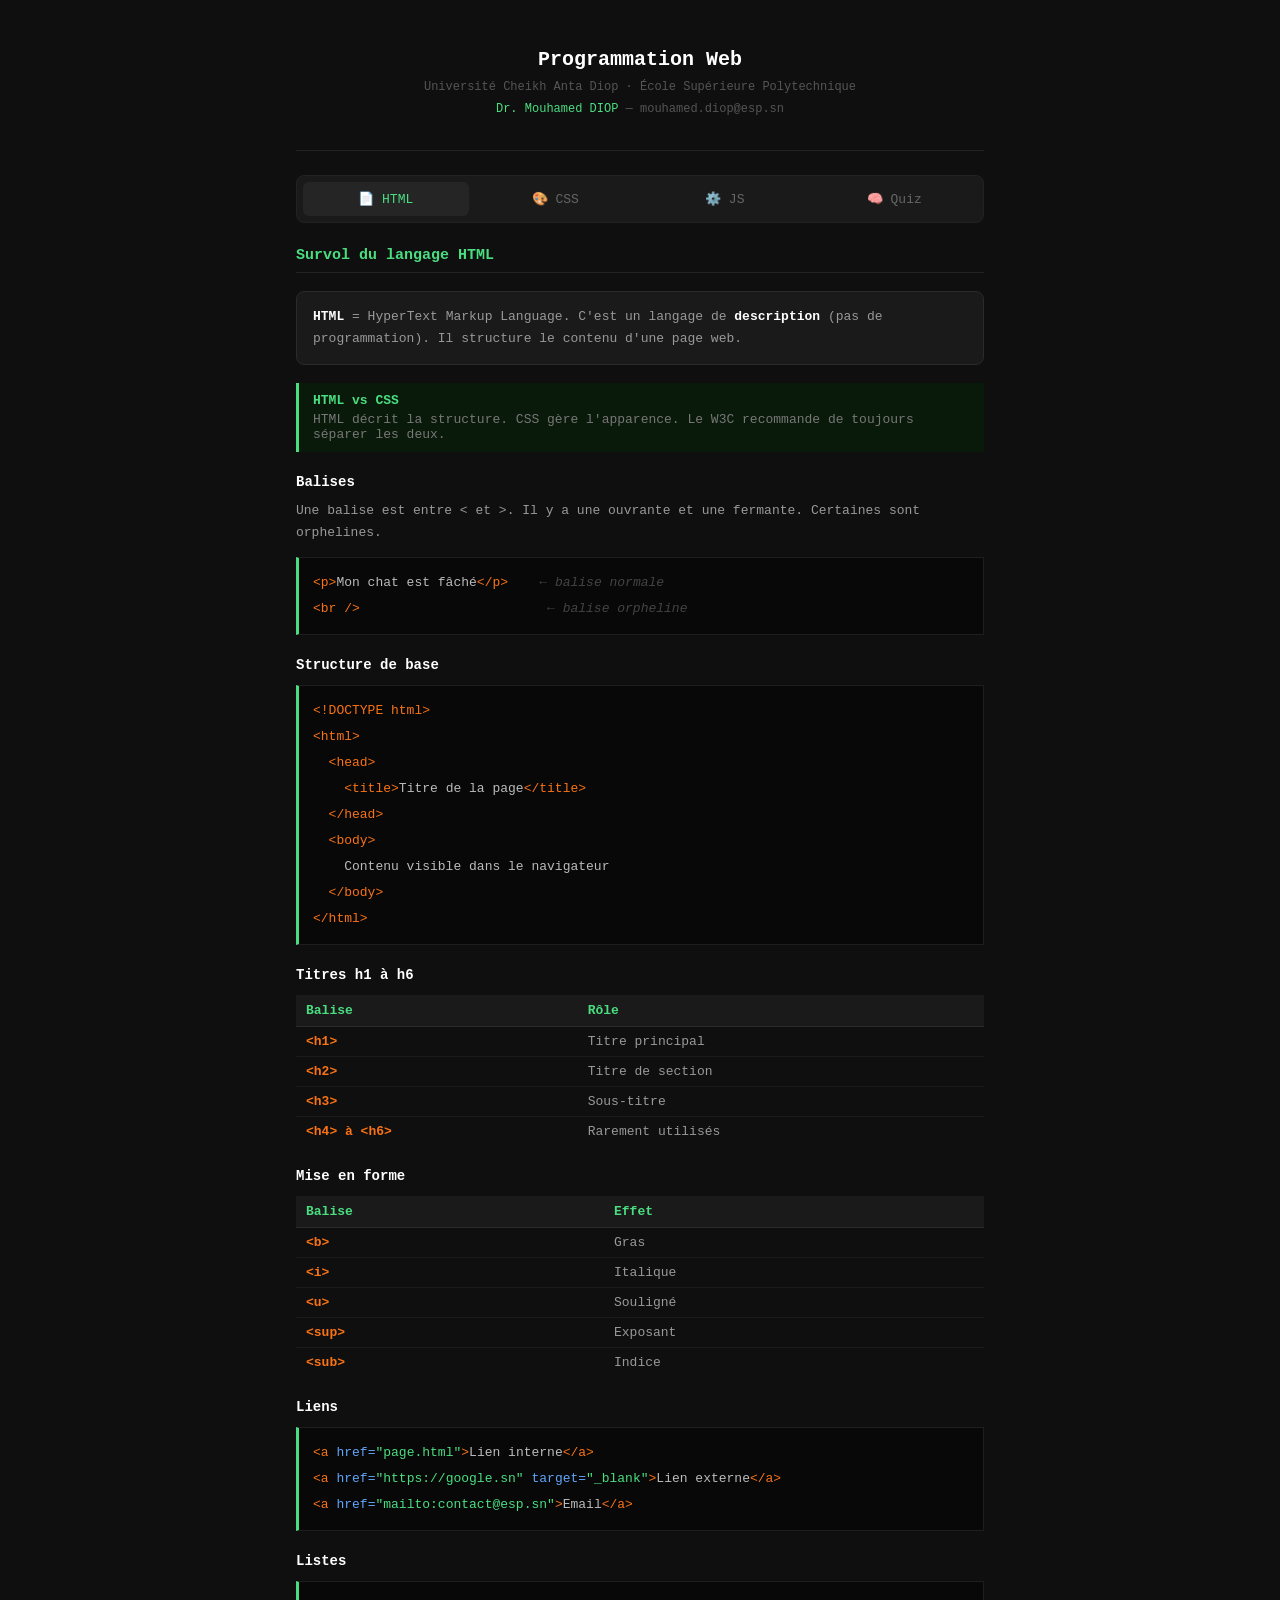
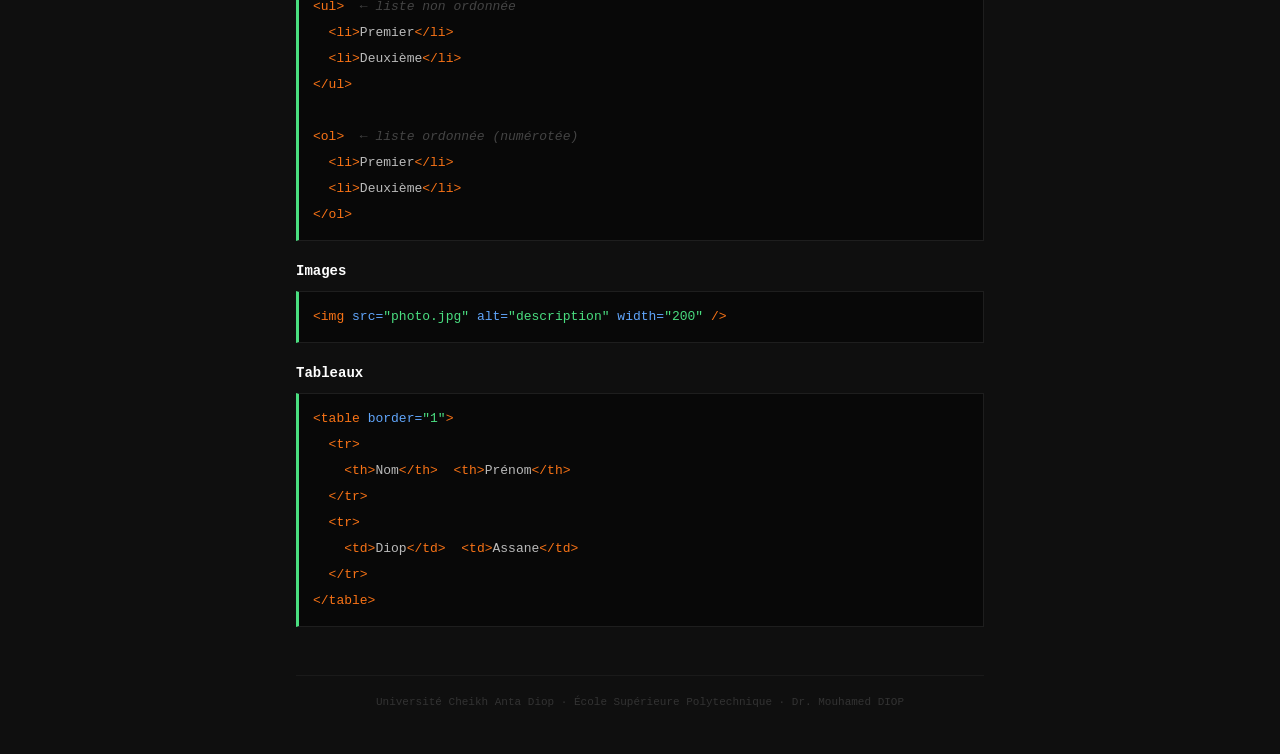
<file: index.html>
<!DOCTYPE html>
<html lang="fr">
<head>
  <meta charset="UTF-8">
  <meta name="viewport" content="width=device-width, initial-scale=1.0">
  <title>Cours Web — ESP Dakar</title>
  <style>
    * { box-sizing: border-box; margin: 0; padding: 0; }

    body {
      background: #0f0f0f;
      color: #ccc;
      font-family: monospace;
      font-size: 14px;
    }

    .wrap { max-width: 720px; margin: 0 auto; padding: 24px 16px; }

    .header {
      text-align: center;
      padding: 24px 0 20px;
      border-bottom: 1px solid #222;
      margin-bottom: 24px;
    }
    .header h1 { color: #fff; font-size: 20px; margin-bottom: 6px; }
    .header p  { color: #555; font-size: 12px; line-height: 1.8; }
    .vert { color: #4ade80; }

    nav {
      display: flex;
      gap: 4px;
      margin-bottom: 24px;
      background: #1a1a1a;
      border: 1px solid #222;
      border-radius: 8px;
      padding: 6px;
    }
    nav button {
      flex: 1;
      padding: 9px 4px;
      background: transparent;
      border: none;
      border-radius: 6px;
      color: #666;
      font-family: monospace;
      font-size: 13px;
      cursor: pointer;
    }
    nav button:hover { background: #252525; color: #ccc; }
    nav button.actif { background: #252525; color: #4ade80; }

    .page { display: none; }
    .page.actif { display: block; }

    h2 { color: #4ade80; font-size: 15px; border-bottom: 1px solid #222; padding-bottom: 8px; margin-bottom: 18px; }
    h3 { color: #fff; font-size: 14px; margin: 22px 0 10px; }
    p  { color: #999; font-size: 13px; line-height: 1.7; margin-bottom: 10px; }

    .carte {
      background: #1a1a1a;
      border: 1px solid #2a2a2a;
      border-radius: 8px;
      padding: 14px 16px;
      margin-bottom: 18px;
    }
    .carte strong { color: #fff; }
    .carte p { margin: 0; }

    .astuce {
      background: #0a1a0a;
      border-left: 3px solid #4ade80;
      padding: 10px 14px;
      margin: 14px 0;
      color: #777;
      font-size: 13px;
    }
    .astuce strong { color: #4ade80; display: block; margin-bottom: 4px; }

    .code {
      background: #080808;
      border: 1px solid #1e1e1e;
      border-left: 3px solid #4ade80;
      padding: 12px 14px;
      margin: 12px 0;
      font-size: 13px;
      line-height: 2;
      color: #bbb;
      overflow-x: auto;
      white-space: pre;
    }
    .tag  { color: #f97316; }
    .attr { color: #60a5fa; }
    .com  { color: #444; font-style: italic; }
    .kw   { color: #c084fc; }
    .str  { color: #4ade80; }
    .fn   { color: #facc15; }

    table { width: 100%; border-collapse: collapse; margin: 12px 0; font-size: 13px; }
    th { background: #1a1a1a; color: #4ade80; padding: 8px 10px; text-align: left; border-bottom: 1px solid #2a2a2a; }
    td { padding: 7px 10px; border-bottom: 1px solid #1a1a1a; color: #999; }
    td:first-child { color: #f97316; font-weight: bold; }
    tr:last-child td { border-bottom: none; }

    .demo {
      background: #141414;
      border: 1px solid #2a2a2a;
      border-radius: 8px;
      padding: 16px;
      margin: 14px 0;
    }
    .demo label { color: #777; font-size: 12px; display: block; margin-bottom: 6px; }
    .demo select,
    .demo input[type="number"] {
      width: 100%;
      background: #0a0a0a;
      border: 1px solid #2a2a2a;
      border-radius: 5px;
      color: #ccc;
      font-family: monospace;
      font-size: 13px;
      padding: 8px 10px;
      margin-bottom: 10px;
    }
    .demo-btn {
      background: #1e1e1e;
      border: 1px solid #333;
      border-radius: 5px;
      color: #4ade80;
      font-family: monospace;
      font-size: 13px;
      padding: 9px 18px;
      cursor: pointer;
    }
    .demo-btn:hover { background: #252525; }
    .resultat {
      margin-top: 12px;
      padding: 10px 12px;
      background: #0a0a0a;
      border: 1px solid #1e1e1e;
      border-radius: 5px;
      color: #4ade80;
      font-size: 13px;
      min-height: 34px;
    }

    .question {
      background: #1a1a1a;
      border: 1px solid #2a2a2a;
      border-radius: 8px;
      padding: 16px;
      margin-bottom: 16px;
    }
    .question > p { color: #fff; margin-bottom: 12px; }
    .options { display: flex; flex-direction: column; gap: 7px; }
    .options button {
      background: #111;
      border: 1px solid #2a2a2a;
      border-radius: 5px;
      color: #aaa;
      font-family: monospace;
      font-size: 13px;
      padding: 10px 12px;
      text-align: left;
      cursor: pointer;
    }
    .options button:hover:not([disabled]) { background: #1e1e1e; color: #fff; }
    .options button.bon  { border-color: #4ade80; background: #071a07; color: #4ade80; }
    .options button.faux { border-color: #ef4444; background: #1a0707; color: #ef4444; }
    .options button[disabled] { cursor: default; opacity: 0.75; }
    .feedback { margin-top: 10px; font-size: 12px; font-style: italic; min-height: 16px; color: #666; }

    .score-box {
      background: #1a1a1a;
      border: 1px solid #2a2a2a;
      border-radius: 8px;
      padding: 10px 14px;
      margin-bottom: 18px;
      color: #888;
      font-size: 13px;
    }
    .score-box .nb { color: #4ade80; font-size: 18px; font-weight: bold; }

    footer {
      text-align: center;
      margin-top: 48px;
      padding: 20px;
      border-top: 1px solid #1a1a1a;
      color: #333;
      font-size: 11px;
    }
  </style>
</head>
<body>
<div class="wrap">

  <div class="header">
    <h1>Programmation Web</h1>
    <p>Université Cheikh Anta Diop · École Supérieure Polytechnique<br>
    <span class="vert">Dr. Mouhamed DIOP</span> — mouhamed.diop@esp.sn</p>
  </div>

  <nav>
    <button id="btn-html" class="actif">📄 HTML</button>
    <button id="btn-css">🎨 CSS</button>
    <button id="btn-js">⚙️ JS</button>
    <button id="btn-quiz">🧠 Quiz</button>
  </nav>

  <!-- PAGE HTML -->
  <div class="page actif" id="page-html">
    <h2>Survol du langage HTML</h2>
    <div class="carte">
      <p><strong>HTML</strong> = HyperText Markup Language. C'est un langage de <strong>description</strong> (pas de programmation). Il structure le contenu d'une page web.</p>
    </div>
    <div class="astuce"><strong>HTML vs CSS</strong>HTML décrit la structure. CSS gère l'apparence. Le W3C recommande de toujours séparer les deux.</div>

    <h3>Balises</h3>
    <p>Une balise est entre &lt; et &gt;. Il y a une ouvrante et une fermante. Certaines sont orphelines.</p>
    <div class="code"><span class="tag">&lt;p&gt;</span>Mon chat est fâché<span class="tag">&lt;/p&gt;</span>    <span class="com">← balise normale</span>
<span class="tag">&lt;br /&gt;</span>                        <span class="com">← balise orpheline</span></div>

    <h3>Structure de base</h3>
    <div class="code"><span class="tag">&lt;!DOCTYPE html&gt;</span>
<span class="tag">&lt;html&gt;</span>
  <span class="tag">&lt;head&gt;</span>
    <span class="tag">&lt;title&gt;</span>Titre de la page<span class="tag">&lt;/title&gt;</span>
  <span class="tag">&lt;/head&gt;</span>
  <span class="tag">&lt;body&gt;</span>
    Contenu visible dans le navigateur
  <span class="tag">&lt;/body&gt;</span>
<span class="tag">&lt;/html&gt;</span></div>

    <h3>Titres h1 à h6</h3>
    <table>
      <tr><th>Balise</th><th>Rôle</th></tr>
      <tr><td>&lt;h1&gt;</td><td>Titre principal</td></tr>
      <tr><td>&lt;h2&gt;</td><td>Titre de section</td></tr>
      <tr><td>&lt;h3&gt;</td><td>Sous-titre</td></tr>
      <tr><td>&lt;h4&gt; à &lt;h6&gt;</td><td>Rarement utilisés</td></tr>
    </table>

    <h3>Mise en forme</h3>
    <table>
      <tr><th>Balise</th><th>Effet</th></tr>
      <tr><td>&lt;b&gt;</td><td>Gras</td></tr>
      <tr><td>&lt;i&gt;</td><td>Italique</td></tr>
      <tr><td>&lt;u&gt;</td><td>Souligné</td></tr>
      <tr><td>&lt;sup&gt;</td><td>Exposant</td></tr>
      <tr><td>&lt;sub&gt;</td><td>Indice</td></tr>
    </table>

    <h3>Liens</h3>
    <div class="code"><span class="tag">&lt;a</span> <span class="attr">href=</span><span class="str">"page.html"</span><span class="tag">&gt;</span>Lien interne<span class="tag">&lt;/a&gt;</span>
<span class="tag">&lt;a</span> <span class="attr">href=</span><span class="str">"https://google.sn"</span> <span class="attr">target=</span><span class="str">"_blank"</span><span class="tag">&gt;</span>Lien externe<span class="tag">&lt;/a&gt;</span>
<span class="tag">&lt;a</span> <span class="attr">href=</span><span class="str">"mailto:contact@esp.sn"</span><span class="tag">&gt;</span>Email<span class="tag">&lt;/a&gt;</span></div>

    <h3>Listes</h3>
    <div class="code"><span class="tag">&lt;ul&gt;</span>  <span class="com">← liste non ordonnée</span>
  <span class="tag">&lt;li&gt;</span>Premier<span class="tag">&lt;/li&gt;</span>
  <span class="tag">&lt;li&gt;</span>Deuxième<span class="tag">&lt;/li&gt;</span>
<span class="tag">&lt;/ul&gt;</span>

<span class="tag">&lt;ol&gt;</span>  <span class="com">← liste ordonnée (numérotée)</span>
  <span class="tag">&lt;li&gt;</span>Premier<span class="tag">&lt;/li&gt;</span>
  <span class="tag">&lt;li&gt;</span>Deuxième<span class="tag">&lt;/li&gt;</span>
<span class="tag">&lt;/ol&gt;</span></div>

    <h3>Images</h3>
    <div class="code"><span class="tag">&lt;img</span> <span class="attr">src=</span><span class="str">"photo.jpg"</span> <span class="attr">alt=</span><span class="str">"description"</span> <span class="attr">width=</span><span class="str">"200"</span> <span class="tag">/&gt;</span></div>

    <h3>Tableaux</h3>
    <div class="code"><span class="tag">&lt;table</span> <span class="attr">border=</span><span class="str">"1"</span><span class="tag">&gt;</span>
  <span class="tag">&lt;tr&gt;</span>
    <span class="tag">&lt;th&gt;</span>Nom<span class="tag">&lt;/th&gt;</span>  <span class="tag">&lt;th&gt;</span>Prénom<span class="tag">&lt;/th&gt;</span>
  <span class="tag">&lt;/tr&gt;</span>
  <span class="tag">&lt;tr&gt;</span>
    <span class="tag">&lt;td&gt;</span>Diop<span class="tag">&lt;/td&gt;</span>  <span class="tag">&lt;td&gt;</span>Assane<span class="tag">&lt;/td&gt;</span>
  <span class="tag">&lt;/tr&gt;</span>
<span class="tag">&lt;/table&gt;</span></div>
  </div>

  <!-- PAGE CSS -->
  <div class="page" id="page-css">
    <h2>Survol du langage CSS</h2>
    <div class="carte">
      <p><strong>CSS</strong> = Cascading Style Sheets. Il gère la <strong>présentation</strong> : couleurs, polices, marges. Un même HTML peut avoir plusieurs apparences grâce au CSS.</p>
    </div>

    <h3>Où écrire le CSS ?</h3>
    <table>
      <tr><th>Méthode</th><th>Code</th></tr>
      <tr><td>Balise &lt;style&gt;</td><td>&lt;style&gt; p { color: red; } &lt;/style&gt;</td></tr>
      <tr><td>Fichier externe</td><td>&lt;link rel="stylesheet" href="style.css"&gt;</td></tr>
      <tr><td>Style inline</td><td>&lt;p style="color:red;"&gt;</td></tr>
    </table>

    <h3>Syntaxe d'une règle</h3>
    <div class="code"><span class="fn">sélecteur</span> { <span class="attr">propriété</span>: <span class="str">valeur</span>; }

<span class="com">exemple :</span>
<span class="fn">h1</span> { <span class="attr">color</span>: <span class="str">blue</span>; <span class="attr">text-align</span>: <span class="str">center</span>; }</div>

    <h3>Les sélecteurs</h3>
    <div class="code"><span class="fn">p</span> { <span class="attr">color</span>: <span class="str">gray</span>; }          <span class="com">← sélecteur de balise</span>
<span class="fn">.rouge</span> { <span class="attr">color</span>: <span class="str">red</span>; }      <span class="com">← sélecteur de classe ( . )</span>
<span class="fn">#menu</span> { <span class="attr">background</span>: <span class="str">yellow</span>; } <span class="com">← sélecteur d'id ( # )</span></div>

    <h3>Pseudo-classes &amp; regroupement</h3>
    <div class="code"><span class="fn">a:hover</span> { <span class="attr">color</span>: <span class="str">red</span>; }        <span class="com">← au survol</span>
<span class="fn">h1, h2, p</span> { <span class="attr">margin-left</span>: <span class="str">0</span>; }  <span class="com">← regroupement</span>
<span class="fn">div p</span> { <span class="attr">color</span>: <span class="str">gray</span>; }        <span class="com">← p dans un div</span></div>

    <div class="astuce"><strong>Propriétés raccourcies</strong>Exemples : font: bold 14px Arial; · border: 1px solid red; · elles combinent plusieurs valeurs en une ligne.</div>

    <h3>Démo — Style en direct</h3>
    <div class="demo">
      <label>Couleur du texte</label>
      <select id="css-couleur">
        <option value="#4ade80">Vert</option>
        <option value="#f97316">Orange</option>
        <option value="#60a5fa">Bleu</option>
        <option value="#c084fc">Violet</option>
        <option value="#facc15">Jaune</option>
      </select>
      <label>Taille du texte</label>
      <select id="css-taille">
        <option value="13px">Petit — 13px</option>
        <option value="17px">Moyen — 17px</option>
        <option value="22px">Grand — 22px</option>
        <option value="28px">Très grand — 28px</option>
      </select>
      <button class="demo-btn" id="btn-appliquer">▶ Appliquer</button>
      <div class="resultat" id="css-resultat">Le CSS change l'apparence sans toucher au HTML.</div>
    </div>
  </div>

  <!-- PAGE JS -->
  <div class="page" id="page-js">
    <h2>Le langage JavaScript</h2>
    <div class="carte">
      <p><strong>JavaScript</strong> est un langage de script qui rend une page <strong>interactive</strong> : validation de formulaires, animations, calculs côté navigateur, manipulation du DOM.</p>
    </div>

    <h3>Où placer le script ?</h3>
    <div class="code"><span class="tag">&lt;script&gt;</span>
  <span class="com">// code JavaScript ici</span>
<span class="tag">&lt;/script&gt;</span>

<span class="com">ou fichier externe :</span>
<span class="tag">&lt;script</span> <span class="attr">src=</span><span class="str">"script.js"</span><span class="tag">&gt;&lt;/script&gt;</span></div>

    <h3>Variables</h3>
    <div class="code"><span class="kw">var</span> nom   = <span class="str">"Diop"</span>;     <span class="com">← chaîne de caractères</span>
<span class="kw">var</span> age   = <span class="str">20</span>;        <span class="com">← nombre</span>
<span class="kw">var</span> actif = <span class="kw">true</span>;      <span class="com">← booléen</span>
<span class="kw">var</span> x = <span class="str">5</span>, y = <span class="str">10</span>;    <span class="com">← plusieurs variables</span></div>

    <h3>Boites de dialogue</h3>
    <table>
      <tr><th>Fonction</th><th>Rôle</th></tr>
      <tr><td>alert()</td><td>Affiche un message</td></tr>
      <tr><td>prompt()</td><td>Demande une saisie — retourne la valeur</td></tr>
      <tr><td>confirm()</td><td>Demande OK/Annuler — retourne true/false</td></tr>
    </table>

    <h3>Opérateurs</h3>
    <table>
      <tr><th>Opérateur</th><th>Rôle</th><th>Exemple</th></tr>
      <tr><td>+</td><td>Addition / Concaténation</td><td>2+3 · "bon"+"jour"</td></tr>
      <tr><td>-</td><td>Soustraction</td><td>5 - 3</td></tr>
      <tr><td>*</td><td>Multiplication</td><td>2 * 4</td></tr>
      <tr><td>/</td><td>Division</td><td>10 / 2</td></tr>
      <tr><td>%</td><td>Modulo (reste)</td><td>13 % 5 = 3</td></tr>
      <tr><td>++</td><td>Incrémentation</td><td>i++ → i+1</td></tr>
    </table>

    <h3>Conditions</h3>
    <div class="code"><span class="kw">if</span> (age >= 18) {
  <span class="fn">alert</span>(<span class="str">"Majeur"</span>);
} <span class="kw">else</span> {
  <span class="fn">alert</span>(<span class="str">"Mineur"</span>);
}</div>

    <h3>Boucles</h3>
    <div class="code"><span class="com">— boucle for —</span>
<span class="kw">for</span> (<span class="kw">var</span> i = 0; i &lt; 5; i++) {
  document.<span class="fn">write</span>(i);
}

<span class="com">— boucle while —</span>
<span class="kw">var</span> i = 0;
<span class="kw">while</span> (i &lt; 5) {
  document.<span class="fn">write</span>(i);
  i++;
}</div>

    <h3>Fonctions</h3>
    <div class="code"><span class="kw">function</span> <span class="fn">volumeCylindre</span>(r, h) {
  <span class="kw">var</span> pi = 3.14159;
  <span class="kw">return</span> pi * r * r * h;
}
<span class="fn">alert</span>(<span class="fn">volumeCylindre</span>(1, 2));</div>

    <h3>Évènements principaux</h3>
    <table>
      <tr><th>Gestionnaire</th><th>Déclencheur</th></tr>
      <tr><td>onClick</td><td>Clic sur un élément</td></tr>
      <tr><td>onLoad</td><td>Chargement de la page</td></tr>
      <tr><td>onMouseOver</td><td>Souris sur l'élément</td></tr>
      <tr><td>onChange</td><td>Valeur modifiée</td></tr>
      <tr><td>onSubmit</td><td>Envoi de formulaire</td></tr>
    </table>

    <h3>Accès au DOM</h3>
    <div class="code"><span class="com">← lire un élément par son id</span>
document.<span class="fn">getElementById</span>(<span class="str">"monId"</span>);

<span class="com">← modifier son contenu</span>
document.<span class="fn">getElementById</span>(<span class="str">"monId"</span>).innerHTML = <span class="str">"Nouveau !"</span>;

<span class="com">← modifier son style</span>
document.<span class="fn">getElementById</span>(<span class="str">"monId"</span>).style.color = <span class="str">"red"</span>;</div>

    <h3>Démo — Calculer le double</h3>
    <div class="demo">
      <label>Entrez un nombre</label>
      <input type="number" id="js-nombre" placeholder="ex: 23">
      <button class="demo-btn" id="btn-double">▶ Calculer le double</button>
      <div class="resultat" id="js-resultat">Le résultat apparaîtra ici.</div>
    </div>
  </div>

  <!-- PAGE QUIZ -->
  <div class="page" id="page-quiz">
    <h2>Quiz — Teste tes connaissances</h2>
    <div class="score-box">Score : <span class="nb" id="score-val">0</span> / 8</div>

    <div class="question" id="q1">
      <p>1. Le HTML est un langage de programmation ?</p>
      <div class="options">
        <button data-q="q1" data-ok="non" data-msg="Faux — HTML est un langage de DESCRIPTION, pas de programmation.">Vrai</button>
        <button data-q="q1" data-ok="oui" data-msg="Correct — HTML décrit la structure, il ne programme pas.">Faux</button>
      </div>
      <div class="feedback" id="fb-q1"></div>
    </div>

    <div class="question" id="q2">
      <p>2. Quelle balise insère un saut de ligne ?</p>
      <div class="options">
        <button data-q="q2" data-ok="non" data-msg="Non — &lt;p&gt; crée un paragraphe.">&lt;p&gt;</button>
        <button data-q="q2" data-ok="oui" data-msg="Correct — &lt;br /&gt; insère un saut de ligne.">&lt;br /&gt;</button>
        <button data-q="q2" data-ok="non" data-msg="Non — &lt;h1&gt; est un titre de niveau 1.">&lt;h1&gt;</button>
      </div>
      <div class="feedback" id="fb-q2"></div>
    </div>

    <div class="question" id="q3">
      <p>3. En CSS, un sélecteur qui commence par un point ( . ) désigne...</p>
      <div class="options">
        <button data-q="q3" data-ok="non" data-msg="Non — Un identifiant commence par #.">Un identifiant</button>
        <button data-q="q3" data-ok="oui" data-msg="Correct — .maClasse est un sélecteur de classe.">Une classe</button>
        <button data-q="q3" data-ok="non" data-msg="Non — Une pseudo-classe utilise : comme a:hover.">Une pseudo-classe</button>
      </div>
      <div class="feedback" id="fb-q3"></div>
    </div>

    <div class="question" id="q4">
      <p>4. Que retourne confirm() quand on clique OK ?</p>
      <div class="options">
        <button data-q="q4" data-ok="non" data-msg="Non — null vient de prompt() annulé.">null</button>
        <button data-q="q4" data-ok="non" data-msg="Non — confirm() ne retourne pas de texte.">Le texte saisi</button>
        <button data-q="q4" data-ok="oui" data-msg="Correct — confirm() retourne true si OK, false si Annuler.">true</button>
      </div>
      <div class="feedback" id="fb-q4"></div>
    </div>

    <div class="question" id="q5">
      <p>5. Quel attribut ouvre un lien dans un nouvel onglet ?</p>
      <div class="options">
        <button data-q="q5" data-ok="non" data-msg="Non — href contient l'adresse de destination.">href</button>
        <button data-q="q5" data-ok="non" data-msg="Non — title affiche une info-bulle.">title</button>
        <button data-q="q5" data-ok="oui" data-msg="Correct — target=_blank ouvre dans un nouvel onglet.">target="_blank"</button>
      </div>
      <div class="feedback" id="fb-q5"></div>
    </div>

    <div class="question" id="q6">
      <p>6. Que fait i++ en JavaScript ?</p>
      <div class="options">
        <button data-q="q6" data-ok="oui" data-msg="Correct — i++ ajoute 1 à i (incrémentation).">Ajoute 1 à i</button>
        <button data-q="q6" data-ok="non" data-msg="Non — Pour soustraire 1 on utilise i--.">Soustrait 1 à i</button>
        <button data-q="q6" data-ok="non" data-msg="Non — Pour multiplier on écrit i = i * 2.">Multiplie i par 2</button>
      </div>
      <div class="feedback" id="fb-q6"></div>
    </div>

    <div class="question" id="q7">
      <p>7. Quel sélecteur CSS cible &lt;div id="menu"&gt; ?</p>
      <div class="options">
        <button data-q="q7" data-ok="non" data-msg="Non — .menu désigne une classe.">.menu</button>
        <button data-q="q7" data-ok="oui" data-msg="Correct — #menu cible l'attribut id=menu.">#menu</button>
        <button data-q="q7" data-ok="non" data-msg="Non — div menu cible les éléments div à l'intérieur d'un menu.">div menu</button>
      </div>
      <div class="feedback" id="fb-q7"></div>
    </div>

    <div class="question" id="q8">
      <p>8. Quelle méthode JS accède à un élément par son id ?</p>
      <div class="options">
        <button data-q="q8" data-ok="non" data-msg="Non — getElementsByTagName() cherche par balise.">getElementsByTagName()</button>
        <button data-q="q8" data-ok="oui" data-msg="Correct — getElementById() est la méthode standard.">getElementById()</button>
        <button data-q="q8" data-ok="non" data-msg="Non — getElementsByName() cherche par attribut name.">getElementsByName()</button>
      </div>
      <div class="feedback" id="fb-q8"></div>
    </div>
  </div>

  <footer>Université Cheikh Anta Diop · École Supérieure Polytechnique · Dr. Mouhamed DIOP</footer>
</div>

<!-- ✅ Script placé APRÈS le HTML : les éléments existent déjà quand JS s'exécute -->
<!-- C'est la méthode la plus simple et la plus fiable pour GitHub Pages         -->
<script>
  var score = 0;

  function allerA(nom) {
    var pages = document.querySelectorAll(".page");
    for (var i = 0; i < pages.length; i++) pages[i].classList.remove("actif");
    var btns = document.querySelectorAll("nav button");
    for (var i = 0; i < btns.length; i++) btns[i].classList.remove("actif");
    document.getElementById("page-" + nom).classList.add("actif");
    document.getElementById("btn-" + nom).classList.add("actif");
    window.scrollTo(0, 0);
  }

  document.getElementById("btn-html").onclick  = function() { allerA("html"); };
  document.getElementById("btn-css").onclick   = function() { allerA("css");  };
  document.getElementById("btn-js").onclick    = function() { allerA("js");   };
  document.getElementById("btn-quiz").onclick  = function() { allerA("quiz"); };

  document.getElementById("btn-appliquer").onclick = function() {
    var el = document.getElementById("css-resultat");
    el.style.color    = document.getElementById("css-couleur").value;
    el.style.fontSize = document.getElementById("css-taille").value;
  };

  document.getElementById("btn-double").onclick = function() {
    var val = document.getElementById("js-nombre").value;
    var el  = document.getElementById("js-resultat");
    if (val === "") {
      el.textContent = "Entrez un nombre d'abord !";
      el.style.color = "#ef4444";
    } else {
      el.textContent = "Le double de " + val + " est : " + (val * 2);
      el.style.color = "#4ade80";
    }
  };

  var qBtns = document.querySelectorAll(".options button");
  for (var i = 0; i < qBtns.length; i++) {
    qBtns[i].onclick = function() {
      var id  = this.getAttribute("data-q");
      var ok  = this.getAttribute("data-ok");
      var msg = this.getAttribute("data-msg");
      var div = document.getElementById(id);
      if (div.querySelector(".bon") || div.querySelector(".faux")) return;
      var all = div.querySelectorAll("button");
      for (var j = 0; j < all.length; j++) all[j].disabled = true;
      if (ok === "oui") {
        this.classList.add("bon");
        score++;
        document.getElementById("score-val").textContent = score;
      } else {
        this.classList.add("faux");
      }
      var fb = document.getElementById("fb-" + id);
      fb.textContent = msg;
      fb.style.color = (ok === "oui") ? "#4ade80" : "#ef4444";
    };
  }
</script>
</body>
</html>
</file>
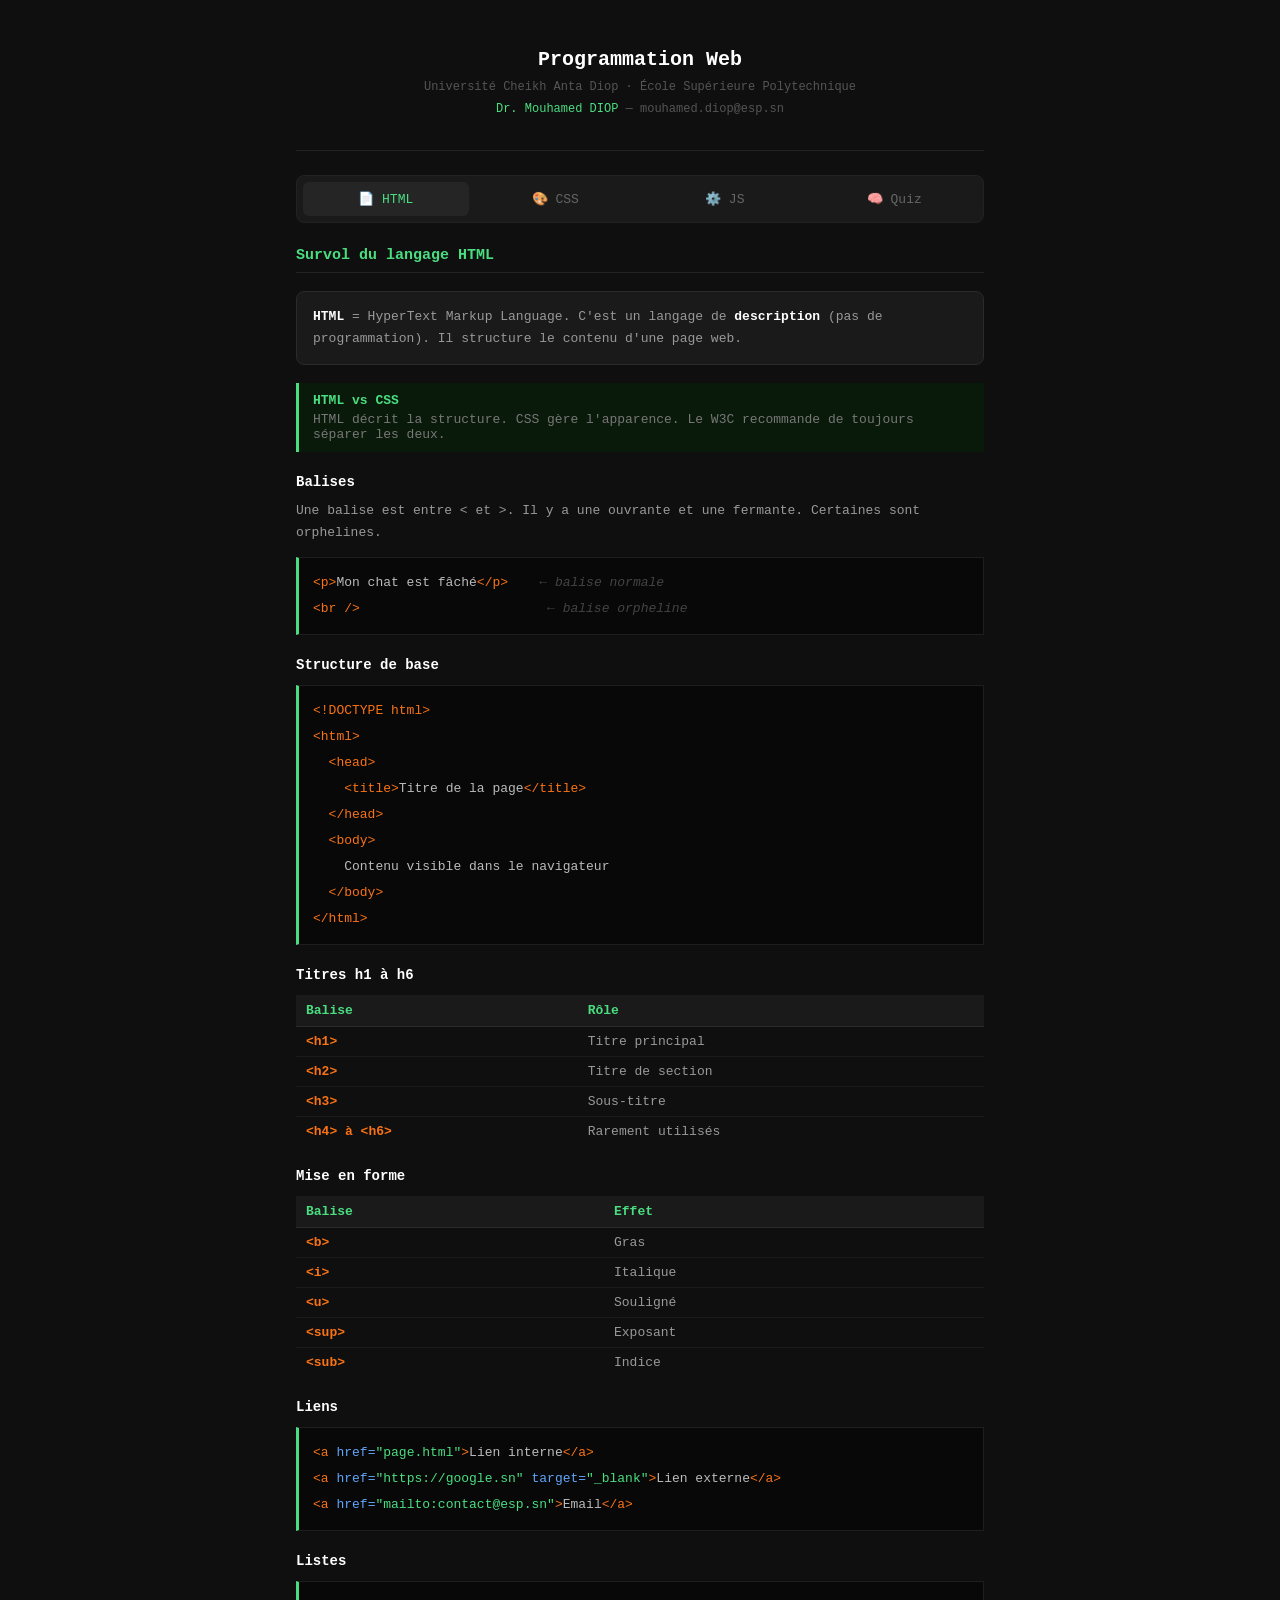
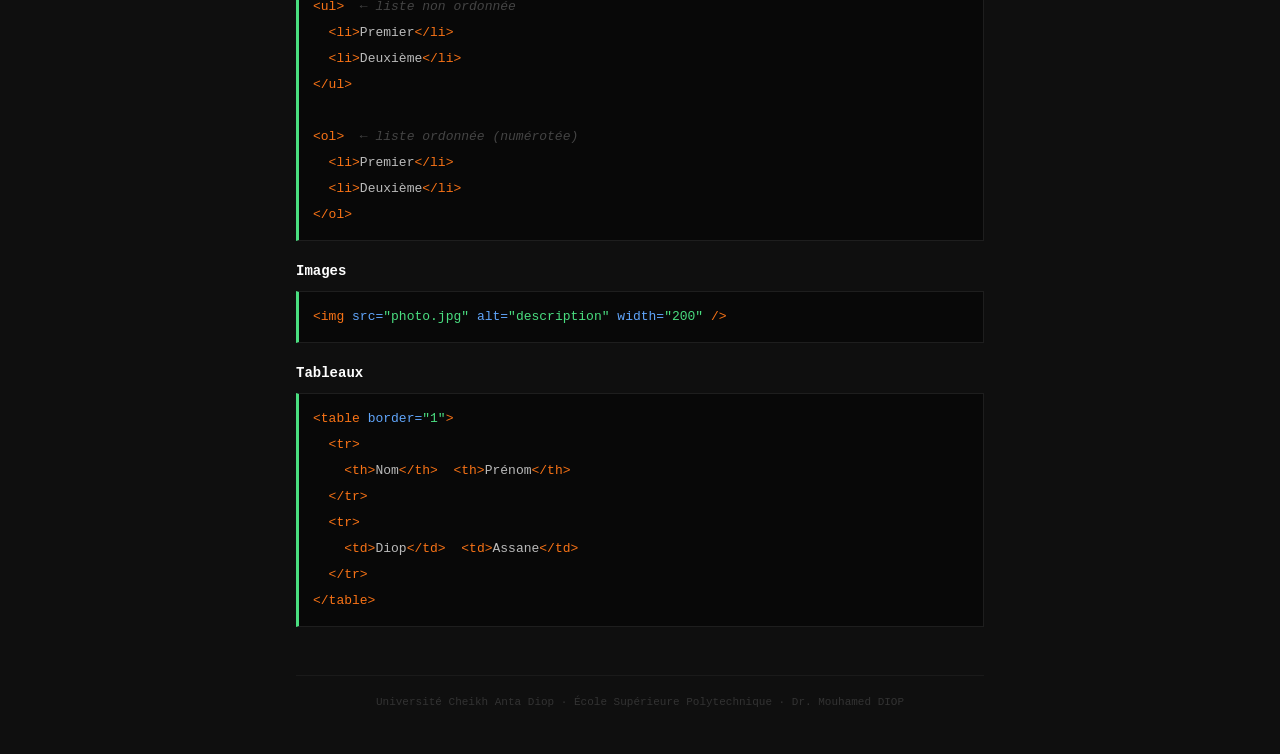
<file: Cours Programmation Web — ESP Dakar.html>
<!DOCTYPE html>
<html lang="fr">
<head>
  <meta charset="UTF-8">
  <meta name="viewport" content="width=device-width, initial-scale=1.0">
  <title>Cours Web — ESP Dakar</title>
  <style>
    * { box-sizing: border-box; margin: 0; padding: 0; }

    body {
      background: #0f0f0f;
      color: #ccc;
      font-family: monospace;
      font-size: 14px;
    }

    .wrap { max-width: 720px; margin: 0 auto; padding: 24px 16px; }

    .header {
      text-align: center;
      padding: 24px 0 20px;
      border-bottom: 1px solid #222;
      margin-bottom: 24px;
    }
    .header h1 { color: #fff; font-size: 20px; margin-bottom: 6px; }
    .header p  { color: #555; font-size: 12px; line-height: 1.8; }
    .vert { color: #4ade80; }

    nav {
      display: flex;
      gap: 4px;
      margin-bottom: 24px;
      background: #1a1a1a;
      border: 1px solid #222;
      border-radius: 8px;
      padding: 6px;
    }
    nav button {
      flex: 1;
      padding: 9px 4px;
      background: transparent;
      border: none;
      border-radius: 6px;
      color: #666;
      font-family: monospace;
      font-size: 13px;
      cursor: pointer;
    }
    nav button:hover { background: #252525; color: #ccc; }
    nav button.actif { background: #252525; color: #4ade80; }

    .page { display: none; }
    .page.actif { display: block; }

    h2 { color: #4ade80; font-size: 15px; border-bottom: 1px solid #222; padding-bottom: 8px; margin-bottom: 18px; }
    h3 { color: #fff; font-size: 14px; margin: 22px 0 10px; }
    p  { color: #999; font-size: 13px; line-height: 1.7; margin-bottom: 10px; }

    .carte {
      background: #1a1a1a;
      border: 1px solid #2a2a2a;
      border-radius: 8px;
      padding: 14px 16px;
      margin-bottom: 18px;
    }
    .carte strong { color: #fff; }
    .carte p { margin: 0; }

    .astuce {
      background: #0a1a0a;
      border-left: 3px solid #4ade80;
      padding: 10px 14px;
      margin: 14px 0;
      color: #777;
      font-size: 13px;
    }
    .astuce strong { color: #4ade80; display: block; margin-bottom: 4px; }

    .code {
      background: #080808;
      border: 1px solid #1e1e1e;
      border-left: 3px solid #4ade80;
      padding: 12px 14px;
      margin: 12px 0;
      font-size: 13px;
      line-height: 2;
      color: #bbb;
      overflow-x: auto;
      white-space: pre;
    }
    .tag  { color: #f97316; }
    .attr { color: #60a5fa; }
    .com  { color: #444; font-style: italic; }
    .kw   { color: #c084fc; }
    .str  { color: #4ade80; }
    .fn   { color: #facc15; }

    table { width: 100%; border-collapse: collapse; margin: 12px 0; font-size: 13px; }
    th { background: #1a1a1a; color: #4ade80; padding: 8px 10px; text-align: left; border-bottom: 1px solid #2a2a2a; }
    td { padding: 7px 10px; border-bottom: 1px solid #1a1a1a; color: #999; }
    td:first-child { color: #f97316; font-weight: bold; }
    tr:last-child td { border-bottom: none; }

    .demo {
      background: #141414;
      border: 1px solid #2a2a2a;
      border-radius: 8px;
      padding: 16px;
      margin: 14px 0;
    }
    .demo label { color: #777; font-size: 12px; display: block; margin-bottom: 6px; }
    .demo select,
    .demo input[type="number"] {
      width: 100%;
      background: #0a0a0a;
      border: 1px solid #2a2a2a;
      border-radius: 5px;
      color: #ccc;
      font-family: monospace;
      font-size: 13px;
      padding: 8px 10px;
      margin-bottom: 10px;
    }
    .demo-btn {
      background: #1e1e1e;
      border: 1px solid #333;
      border-radius: 5px;
      color: #4ade80;
      font-family: monospace;
      font-size: 13px;
      padding: 9px 18px;
      cursor: pointer;
    }
    .demo-btn:hover { background: #252525; }
    .resultat {
      margin-top: 12px;
      padding: 10px 12px;
      background: #0a0a0a;
      border: 1px solid #1e1e1e;
      border-radius: 5px;
      color: #4ade80;
      font-size: 13px;
      min-height: 34px;
    }

    .question {
      background: #1a1a1a;
      border: 1px solid #2a2a2a;
      border-radius: 8px;
      padding: 16px;
      margin-bottom: 16px;
    }
    .question > p { color: #fff; margin-bottom: 12px; }
    .options { display: flex; flex-direction: column; gap: 7px; }
    .options button {
      background: #111;
      border: 1px solid #2a2a2a;
      border-radius: 5px;
      color: #aaa;
      font-family: monospace;
      font-size: 13px;
      padding: 10px 12px;
      text-align: left;
      cursor: pointer;
    }
    .options button:hover:not([disabled]) { background: #1e1e1e; color: #fff; }
    .options button.bon  { border-color: #4ade80; background: #071a07; color: #4ade80; }
    .options button.faux { border-color: #ef4444; background: #1a0707; color: #ef4444; }
    .options button[disabled] { cursor: default; opacity: 0.75; }
    .feedback { margin-top: 10px; font-size: 12px; font-style: italic; min-height: 16px; color: #666; }

    .score-box {
      background: #1a1a1a;
      border: 1px solid #2a2a2a;
      border-radius: 8px;
      padding: 10px 14px;
      margin-bottom: 18px;
      color: #888;
      font-size: 13px;
    }
    .score-box .nb { color: #4ade80; font-size: 18px; font-weight: bold; }

    footer {
      text-align: center;
      margin-top: 48px;
      padding: 20px;
      border-top: 1px solid #1a1a1a;
      color: #333;
      font-size: 11px;
    }
  </style>
</head>
<body>
<div class="wrap">

  <div class="header">
    <h1>Programmation Web</h1>
    <p>Université Cheikh Anta Diop · École Supérieure Polytechnique<br>
    <span class="vert">Dr. Mouhamed DIOP</span> — mouhamed.diop@esp.sn</p>
  </div>

  <nav>
    <button id="btn-html" class="actif">📄 HTML</button>
    <button id="btn-css">🎨 CSS</button>
    <button id="btn-js">⚙️ JS</button>
    <button id="btn-quiz">🧠 Quiz</button>
  </nav>

  <!-- PAGE HTML -->
  <div class="page actif" id="page-html">
    <h2>Survol du langage HTML</h2>
    <div class="carte">
      <p><strong>HTML</strong> = HyperText Markup Language. C'est un langage de <strong>description</strong> (pas de programmation). Il structure le contenu d'une page web.</p>
    </div>
    <div class="astuce"><strong>HTML vs CSS</strong>HTML décrit la structure. CSS gère l'apparence. Le W3C recommande de toujours séparer les deux.</div>

    <h3>Balises</h3>
    <p>Une balise est entre &lt; et &gt;. Il y a une ouvrante et une fermante. Certaines sont orphelines.</p>
    <div class="code"><span class="tag">&lt;p&gt;</span>Mon chat est fâché<span class="tag">&lt;/p&gt;</span>    <span class="com">← balise normale</span>
<span class="tag">&lt;br /&gt;</span>                        <span class="com">← balise orpheline</span></div>

    <h3>Structure de base</h3>
    <div class="code"><span class="tag">&lt;!DOCTYPE html&gt;</span>
<span class="tag">&lt;html&gt;</span>
  <span class="tag">&lt;head&gt;</span>
    <span class="tag">&lt;title&gt;</span>Titre de la page<span class="tag">&lt;/title&gt;</span>
  <span class="tag">&lt;/head&gt;</span>
  <span class="tag">&lt;body&gt;</span>
    Contenu visible dans le navigateur
  <span class="tag">&lt;/body&gt;</span>
<span class="tag">&lt;/html&gt;</span></div>

    <h3>Titres h1 à h6</h3>
    <table>
      <tr><th>Balise</th><th>Rôle</th></tr>
      <tr><td>&lt;h1&gt;</td><td>Titre principal</td></tr>
      <tr><td>&lt;h2&gt;</td><td>Titre de section</td></tr>
      <tr><td>&lt;h3&gt;</td><td>Sous-titre</td></tr>
      <tr><td>&lt;h4&gt; à &lt;h6&gt;</td><td>Rarement utilisés</td></tr>
    </table>

    <h3>Mise en forme</h3>
    <table>
      <tr><th>Balise</th><th>Effet</th></tr>
      <tr><td>&lt;b&gt;</td><td>Gras</td></tr>
      <tr><td>&lt;i&gt;</td><td>Italique</td></tr>
      <tr><td>&lt;u&gt;</td><td>Souligné</td></tr>
      <tr><td>&lt;sup&gt;</td><td>Exposant</td></tr>
      <tr><td>&lt;sub&gt;</td><td>Indice</td></tr>
    </table>

    <h3>Liens</h3>
    <div class="code"><span class="tag">&lt;a</span> <span class="attr">href=</span><span class="str">"page.html"</span><span class="tag">&gt;</span>Lien interne<span class="tag">&lt;/a&gt;</span>
<span class="tag">&lt;a</span> <span class="attr">href=</span><span class="str">"https://google.sn"</span> <span class="attr">target=</span><span class="str">"_blank"</span><span class="tag">&gt;</span>Lien externe<span class="tag">&lt;/a&gt;</span>
<span class="tag">&lt;a</span> <span class="attr">href=</span><span class="str">"mailto:contact@esp.sn"</span><span class="tag">&gt;</span>Email<span class="tag">&lt;/a&gt;</span></div>

    <h3>Listes</h3>
    <div class="code"><span class="tag">&lt;ul&gt;</span>  <span class="com">← liste non ordonnée</span>
  <span class="tag">&lt;li&gt;</span>Premier<span class="tag">&lt;/li&gt;</span>
  <span class="tag">&lt;li&gt;</span>Deuxième<span class="tag">&lt;/li&gt;</span>
<span class="tag">&lt;/ul&gt;</span>

<span class="tag">&lt;ol&gt;</span>  <span class="com">← liste ordonnée (numérotée)</span>
  <span class="tag">&lt;li&gt;</span>Premier<span class="tag">&lt;/li&gt;</span>
  <span class="tag">&lt;li&gt;</span>Deuxième<span class="tag">&lt;/li&gt;</span>
<span class="tag">&lt;/ol&gt;</span></div>

    <h3>Images</h3>
    <div class="code"><span class="tag">&lt;img</span> <span class="attr">src=</span><span class="str">"photo.jpg"</span> <span class="attr">alt=</span><span class="str">"description"</span> <span class="attr">width=</span><span class="str">"200"</span> <span class="tag">/&gt;</span></div>

    <h3>Tableaux</h3>
    <div class="code"><span class="tag">&lt;table</span> <span class="attr">border=</span><span class="str">"1"</span><span class="tag">&gt;</span>
  <span class="tag">&lt;tr&gt;</span>
    <span class="tag">&lt;th&gt;</span>Nom<span class="tag">&lt;/th&gt;</span>  <span class="tag">&lt;th&gt;</span>Prénom<span class="tag">&lt;/th&gt;</span>
  <span class="tag">&lt;/tr&gt;</span>
  <span class="tag">&lt;tr&gt;</span>
    <span class="tag">&lt;td&gt;</span>Diop<span class="tag">&lt;/td&gt;</span>  <span class="tag">&lt;td&gt;</span>Assane<span class="tag">&lt;/td&gt;</span>
  <span class="tag">&lt;/tr&gt;</span>
<span class="tag">&lt;/table&gt;</span></div>
  </div>

  <!-- PAGE CSS -->
  <div class="page" id="page-css">
    <h2>Survol du langage CSS</h2>
    <div class="carte">
      <p><strong>CSS</strong> = Cascading Style Sheets. Il gère la <strong>présentation</strong> : couleurs, polices, marges. Un même HTML peut avoir plusieurs apparences grâce au CSS.</p>
    </div>

    <h3>Où écrire le CSS ?</h3>
    <table>
      <tr><th>Méthode</th><th>Code</th></tr>
      <tr><td>Balise &lt;style&gt;</td><td>&lt;style&gt; p { color: red; } &lt;/style&gt;</td></tr>
      <tr><td>Fichier externe</td><td>&lt;link rel="stylesheet" href="style.css"&gt;</td></tr>
      <tr><td>Style inline</td><td>&lt;p style="color:red;"&gt;</td></tr>
    </table>

    <h3>Syntaxe d'une règle</h3>
    <div class="code"><span class="fn">sélecteur</span> { <span class="attr">propriété</span>: <span class="str">valeur</span>; }

<span class="com">exemple :</span>
<span class="fn">h1</span> { <span class="attr">color</span>: <span class="str">blue</span>; <span class="attr">text-align</span>: <span class="str">center</span>; }</div>

    <h3>Les sélecteurs</h3>
    <div class="code"><span class="fn">p</span> { <span class="attr">color</span>: <span class="str">gray</span>; }          <span class="com">← sélecteur de balise</span>
<span class="fn">.rouge</span> { <span class="attr">color</span>: <span class="str">red</span>; }      <span class="com">← sélecteur de classe ( . )</span>
<span class="fn">#menu</span> { <span class="attr">background</span>: <span class="str">yellow</span>; } <span class="com">← sélecteur d'id ( # )</span></div>

    <h3>Pseudo-classes &amp; regroupement</h3>
    <div class="code"><span class="fn">a:hover</span> { <span class="attr">color</span>: <span class="str">red</span>; }        <span class="com">← au survol</span>
<span class="fn">h1, h2, p</span> { <span class="attr">margin-left</span>: <span class="str">0</span>; }  <span class="com">← regroupement</span>
<span class="fn">div p</span> { <span class="attr">color</span>: <span class="str">gray</span>; }        <span class="com">← p dans un div</span></div>

    <div class="astuce"><strong>Propriétés raccourcies</strong>Exemples : font: bold 14px Arial; · border: 1px solid red; · elles combinent plusieurs valeurs en une ligne.</div>

    <h3>Démo — Style en direct</h3>
    <div class="demo">
      <label>Couleur du texte</label>
      <select id="css-couleur">
        <option value="#4ade80">Vert</option>
        <option value="#f97316">Orange</option>
        <option value="#60a5fa">Bleu</option>
        <option value="#c084fc">Violet</option>
        <option value="#facc15">Jaune</option>
      </select>
      <label>Taille du texte</label>
      <select id="css-taille">
        <option value="13px">Petit — 13px</option>
        <option value="17px">Moyen — 17px</option>
        <option value="22px">Grand — 22px</option>
        <option value="28px">Très grand — 28px</option>
      </select>
      <button class="demo-btn" id="btn-appliquer">▶ Appliquer</button>
      <div class="resultat" id="css-resultat">Le CSS change l'apparence sans toucher au HTML.</div>
    </div>
  </div>

  <!-- PAGE JS -->
  <div class="page" id="page-js">
    <h2>Le langage JavaScript</h2>
    <div class="carte">
      <p><strong>JavaScript</strong> est un langage de script qui rend une page <strong>interactive</strong> : validation de formulaires, animations, calculs côté navigateur, manipulation du DOM.</p>
    </div>

    <h3>Où placer le script ?</h3>
    <div class="code"><span class="tag">&lt;script&gt;</span>
  <span class="com">// code JavaScript ici</span>
<span class="tag">&lt;/script&gt;</span>

<span class="com">ou fichier externe :</span>
<span class="tag">&lt;script</span> <span class="attr">src=</span><span class="str">"script.js"</span><span class="tag">&gt;&lt;/script&gt;</span></div>

    <h3>Variables</h3>
    <div class="code"><span class="kw">var</span> nom   = <span class="str">"Diop"</span>;     <span class="com">← chaîne de caractères</span>
<span class="kw">var</span> age   = <span class="str">20</span>;        <span class="com">← nombre</span>
<span class="kw">var</span> actif = <span class="kw">true</span>;      <span class="com">← booléen</span>
<span class="kw">var</span> x = <span class="str">5</span>, y = <span class="str">10</span>;    <span class="com">← plusieurs variables</span></div>

    <h3>Boites de dialogue</h3>
    <table>
      <tr><th>Fonction</th><th>Rôle</th></tr>
      <tr><td>alert()</td><td>Affiche un message</td></tr>
      <tr><td>prompt()</td><td>Demande une saisie — retourne la valeur</td></tr>
      <tr><td>confirm()</td><td>Demande OK/Annuler — retourne true/false</td></tr>
    </table>

    <h3>Opérateurs</h3>
    <table>
      <tr><th>Opérateur</th><th>Rôle</th><th>Exemple</th></tr>
      <tr><td>+</td><td>Addition / Concaténation</td><td>2+3 · "bon"+"jour"</td></tr>
      <tr><td>-</td><td>Soustraction</td><td>5 - 3</td></tr>
      <tr><td>*</td><td>Multiplication</td><td>2 * 4</td></tr>
      <tr><td>/</td><td>Division</td><td>10 / 2</td></tr>
      <tr><td>%</td><td>Modulo (reste)</td><td>13 % 5 = 3</td></tr>
      <tr><td>++</td><td>Incrémentation</td><td>i++ → i+1</td></tr>
    </table>

    <h3>Conditions</h3>
    <div class="code"><span class="kw">if</span> (age >= 18) {
  <span class="fn">alert</span>(<span class="str">"Majeur"</span>);
} <span class="kw">else</span> {
  <span class="fn">alert</span>(<span class="str">"Mineur"</span>);
}</div>

    <h3>Boucles</h3>
    <div class="code"><span class="com">— boucle for —</span>
<span class="kw">for</span> (<span class="kw">var</span> i = 0; i &lt; 5; i++) {
  document.<span class="fn">write</span>(i);
}

<span class="com">— boucle while —</span>
<span class="kw">var</span> i = 0;
<span class="kw">while</span> (i &lt; 5) {
  document.<span class="fn">write</span>(i);
  i++;
}</div>

    <h3>Fonctions</h3>
    <div class="code"><span class="kw">function</span> <span class="fn">volumeCylindre</span>(r, h) {
  <span class="kw">var</span> pi = 3.14159;
  <span class="kw">return</span> pi * r * r * h;
}
<span class="fn">alert</span>(<span class="fn">volumeCylindre</span>(1, 2));</div>

    <h3>Évènements principaux</h3>
    <table>
      <tr><th>Gestionnaire</th><th>Déclencheur</th></tr>
      <tr><td>onClick</td><td>Clic sur un élément</td></tr>
      <tr><td>onLoad</td><td>Chargement de la page</td></tr>
      <tr><td>onMouseOver</td><td>Souris sur l'élément</td></tr>
      <tr><td>onChange</td><td>Valeur modifiée</td></tr>
      <tr><td>onSubmit</td><td>Envoi de formulaire</td></tr>
    </table>

    <h3>Accès au DOM</h3>
    <div class="code"><span class="com">← lire un élément par son id</span>
document.<span class="fn">getElementById</span>(<span class="str">"monId"</span>);

<span class="com">← modifier son contenu</span>
document.<span class="fn">getElementById</span>(<span class="str">"monId"</span>).innerHTML = <span class="str">"Nouveau !"</span>;

<span class="com">← modifier son style</span>
document.<span class="fn">getElementById</span>(<span class="str">"monId"</span>).style.color = <span class="str">"red"</span>;</div>

    <h3>Démo — Calculer le double</h3>
    <div class="demo">
      <label>Entrez un nombre</label>
      <input type="number" id="js-nombre" placeholder="ex: 23">
      <button class="demo-btn" id="btn-double">▶ Calculer le double</button>
      <div class="resultat" id="js-resultat">Le résultat apparaîtra ici.</div>
    </div>
  </div>

  <!-- PAGE QUIZ -->
  <div class="page" id="page-quiz">
    <h2>Quiz — Teste tes connaissances</h2>
    <div class="score-box">Score : <span class="nb" id="score-val">0</span> / 8</div>

    <div class="question" id="q1">
      <p>1. Le HTML est un langage de programmation ?</p>
      <div class="options">
        <button data-q="q1" data-ok="non" data-msg="Faux — HTML est un langage de DESCRIPTION, pas de programmation.">Vrai</button>
        <button data-q="q1" data-ok="oui" data-msg="Correct — HTML décrit la structure, il ne programme pas.">Faux</button>
      </div>
      <div class="feedback" id="fb-q1"></div>
    </div>

    <div class="question" id="q2">
      <p>2. Quelle balise insère un saut de ligne ?</p>
      <div class="options">
        <button data-q="q2" data-ok="non" data-msg="Non — &lt;p&gt; crée un paragraphe.">&lt;p&gt;</button>
        <button data-q="q2" data-ok="oui" data-msg="Correct — &lt;br /&gt; insère un saut de ligne.">&lt;br /&gt;</button>
        <button data-q="q2" data-ok="non" data-msg="Non — &lt;h1&gt; est un titre de niveau 1.">&lt;h1&gt;</button>
      </div>
      <div class="feedback" id="fb-q2"></div>
    </div>

    <div class="question" id="q3">
      <p>3. En CSS, un sélecteur qui commence par un point ( . ) désigne...</p>
      <div class="options">
        <button data-q="q3" data-ok="non" data-msg="Non — Un identifiant commence par #.">Un identifiant</button>
        <button data-q="q3" data-ok="oui" data-msg="Correct — .maClasse est un sélecteur de classe.">Une classe</button>
        <button data-q="q3" data-ok="non" data-msg="Non — Une pseudo-classe utilise : comme a:hover.">Une pseudo-classe</button>
      </div>
      <div class="feedback" id="fb-q3"></div>
    </div>

    <div class="question" id="q4">
      <p>4. Que retourne confirm() quand on clique OK ?</p>
      <div class="options">
        <button data-q="q4" data-ok="non" data-msg="Non — null vient de prompt() annulé.">null</button>
        <button data-q="q4" data-ok="non" data-msg="Non — confirm() ne retourne pas de texte.">Le texte saisi</button>
        <button data-q="q4" data-ok="oui" data-msg="Correct — confirm() retourne true si OK, false si Annuler.">true</button>
      </div>
      <div class="feedback" id="fb-q4"></div>
    </div>

    <div class="question" id="q5">
      <p>5. Quel attribut ouvre un lien dans un nouvel onglet ?</p>
      <div class="options">
        <button data-q="q5" data-ok="non" data-msg="Non — href contient l'adresse de destination.">href</button>
        <button data-q="q5" data-ok="non" data-msg="Non — title affiche une info-bulle.">title</button>
        <button data-q="q5" data-ok="oui" data-msg="Correct — target=_blank ouvre dans un nouvel onglet.">target="_blank"</button>
      </div>
      <div class="feedback" id="fb-q5"></div>
    </div>

    <div class="question" id="q6">
      <p>6. Que fait i++ en JavaScript ?</p>
      <div class="options">
        <button data-q="q6" data-ok="oui" data-msg="Correct — i++ ajoute 1 à i (incrémentation).">Ajoute 1 à i</button>
        <button data-q="q6" data-ok="non" data-msg="Non — Pour soustraire 1 on utilise i--.">Soustrait 1 à i</button>
        <button data-q="q6" data-ok="non" data-msg="Non — Pour multiplier on écrit i = i * 2.">Multiplie i par 2</button>
      </div>
      <div class="feedback" id="fb-q6"></div>
    </div>

    <div class="question" id="q7">
      <p>7. Quel sélecteur CSS cible &lt;div id="menu"&gt; ?</p>
      <div class="options">
        <button data-q="q7" data-ok="non" data-msg="Non — .menu désigne une classe.">.menu</button>
        <button data-q="q7" data-ok="oui" data-msg="Correct — #menu cible l'attribut id=menu.">#menu</button>
        <button data-q="q7" data-ok="non" data-msg="Non — div menu cible les éléments div à l'intérieur d'un menu.">div menu</button>
      </div>
      <div class="feedback" id="fb-q7"></div>
    </div>

    <div class="question" id="q8">
      <p>8. Quelle méthode JS accède à un élément par son id ?</p>
      <div class="options">
        <button data-q="q8" data-ok="non" data-msg="Non — getElementsByTagName() cherche par balise.">getElementsByTagName()</button>
        <button data-q="q8" data-ok="oui" data-msg="Correct — getElementById() est la méthode standard.">getElementById()</button>
        <button data-q="q8" data-ok="non" data-msg="Non — getElementsByName() cherche par attribut name.">getElementsByName()</button>
      </div>
      <div class="feedback" id="fb-q8"></div>
    </div>
  </div>

  <footer>Université Cheikh Anta Diop · École Supérieure Polytechnique · Dr. Mouhamed DIOP</footer>
</div>

<!-- ✅ Script placé APRÈS le HTML : les éléments existent déjà quand JS s'exécute -->
<!-- C'est la méthode la plus simple et la plus fiable pour GitHub Pages         -->
<script>
  var score = 0;

  function allerA(nom) {
    var pages = document.querySelectorAll(".page");
    for (var i = 0; i < pages.length; i++) pages[i].classList.remove("actif");
    var btns = document.querySelectorAll("nav button");
    for (var i = 0; i < btns.length; i++) btns[i].classList.remove("actif");
    document.getElementById("page-" + nom).classList.add("actif");
    document.getElementById("btn-" + nom).classList.add("actif");
    window.scrollTo(0, 0);
  }

  document.getElementById("btn-html").onclick  = function() { allerA("html"); };
  document.getElementById("btn-css").onclick   = function() { allerA("css");  };
  document.getElementById("btn-js").onclick    = function() { allerA("js");   };
  document.getElementById("btn-quiz").onclick  = function() { allerA("quiz"); };

  document.getElementById("btn-appliquer").onclick = function() {
    var el = document.getElementById("css-resultat");
    el.style.color    = document.getElementById("css-couleur").value;
    el.style.fontSize = document.getElementById("css-taille").value;
  };

  document.getElementById("btn-double").onclick = function() {
    var val = document.getElementById("js-nombre").value;
    var el  = document.getElementById("js-resultat");
    if (val === "") {
      el.textContent = "Entrez un nombre d'abord !";
      el.style.color = "#ef4444";
    } else {
      el.textContent = "Le double de " + val + " est : " + (val * 2);
      el.style.color = "#4ade80";
    }
  };

  var qBtns = document.querySelectorAll(".options button");
  for (var i = 0; i < qBtns.length; i++) {
    qBtns[i].onclick = function() {
      var id  = this.getAttribute("data-q");
      var ok  = this.getAttribute("data-ok");
      var msg = this.getAttribute("data-msg");
      var div = document.getElementById(id);
      if (div.querySelector(".bon") || div.querySelector(".faux")) return;
      var all = div.querySelectorAll("button");
      for (var j = 0; j < all.length; j++) all[j].disabled = true;
      if (ok === "oui") {
        this.classList.add("bon");
        score++;
        document.getElementById("score-val").textContent = score;
      } else {
        this.classList.add("faux");
      }
      var fb = document.getElementById("fb-" + id);
      fb.textContent = msg;
      fb.style.color = (ok === "oui") ? "#4ade80" : "#ef4444";
    };
  }
</script>
</body>
</html>
</file>
